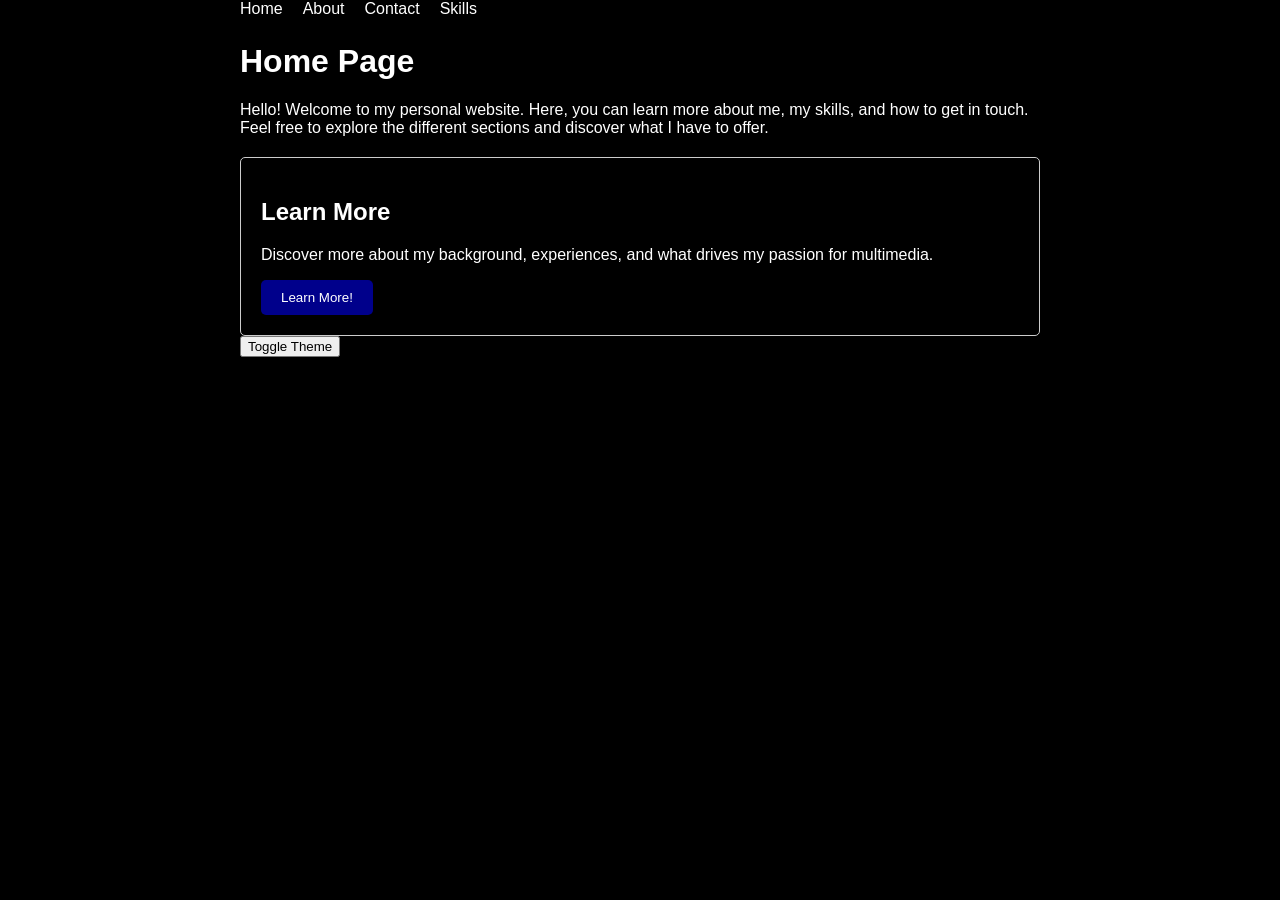
<file: index.html>
<!DOCTYPE html>
<html lang="en">
    <head>
        <meta charset="UTF-8">
        <meta name="viewport" content="width=device-width, initial-scale=1.0">
        <title>Home</title>
         <link rel="stylesheet" href="style.css">
    </head>
        <body>
            <nav>
                <ul class="nav-menu">
                    <li><a href="index.html">Home</a></li>
                    <li><a href="about.html">About</a></li>
                    <li><a href="contact.html">Contact</a></li>
                    <li><a href="skills.html">Skills</a></li>
                </ul>
            </nav>

            <main>
                <h1>Home Page</h1>
                <p>Hello! Welcome to my personal website. Here, you can learn more about me, my skills, and how to get in touch. Feel free to explore the different sections and discover what I have to offer.</p>

                <div class="card">
                    <h2>Learn More</h2>
                    <p>Discover more about my background, experiences, and what drives my passion for multimedia.</p>
                    <button class="button">Learn More!</button>
                </div>
            </main>
            <script src="settings.js"></script>
            <button id="themeToggle">Toggle Theme</button>
        </body>
</html>
</file>
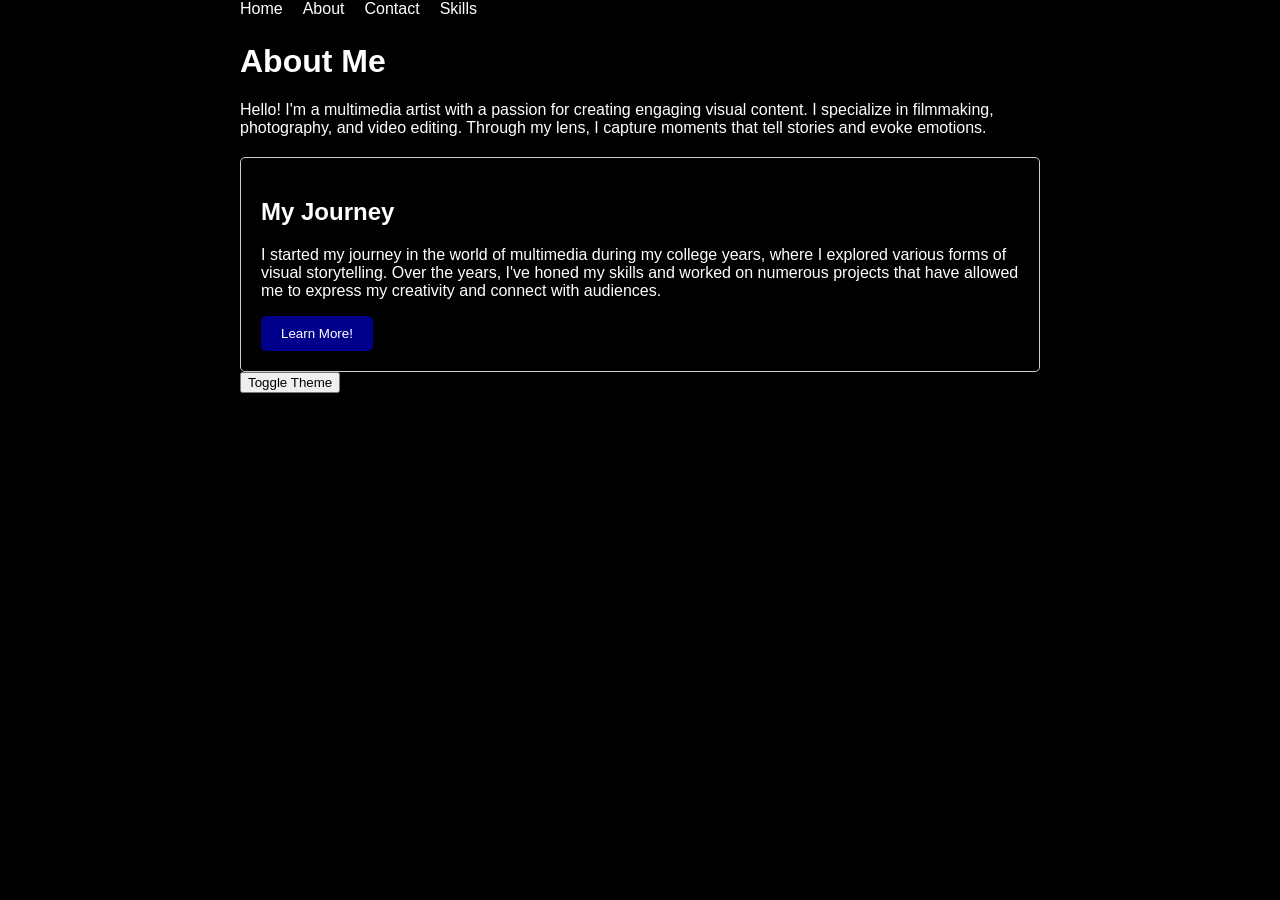
<file: about.html>
<!DOCTYPE html>
<html lang="en">
    <head>
        <meta charset="UTF-8">
        <meta name="viewport" content="width=device-width, initial-scale=1.0">
        <title>About Me</title>
         <link rel="stylesheet" href="style.css">
    </head>
        <body>
            <nav>
                <ul class="nav-menu">
                    <li><a href="index.html">Home</a></li>
                    <li><a href="about.html">About</a></li>
                    <li><a href="contact.html">Contact</a></li>
                    <li><a href="skills.html">Skills</a></li>
                </ul>
            </nav>

            <main>
                <h1>About Me</h1>
                <p>Hello! I'm a multimedia artist with a passion for creating engaging visual content. I specialize in filmmaking, photography, and video editing. Through my lens, I capture moments that tell stories and evoke emotions.</p>

                <div class="card">
                    <h2>My Journey</h2>
                    <p>I started my journey in the world of multimedia during my college years, where I explored various forms of visual storytelling. Over the years, I've honed my skills and worked on numerous projects that have allowed me to express my creativity and connect with audiences.</p>
                    <button class="button">Learn More!</button>
                </div> 
            </main>
            <script src="settings.js"></script>
            <button id="themeToggle">Toggle Theme</button>
        </body>
</html>
</file>
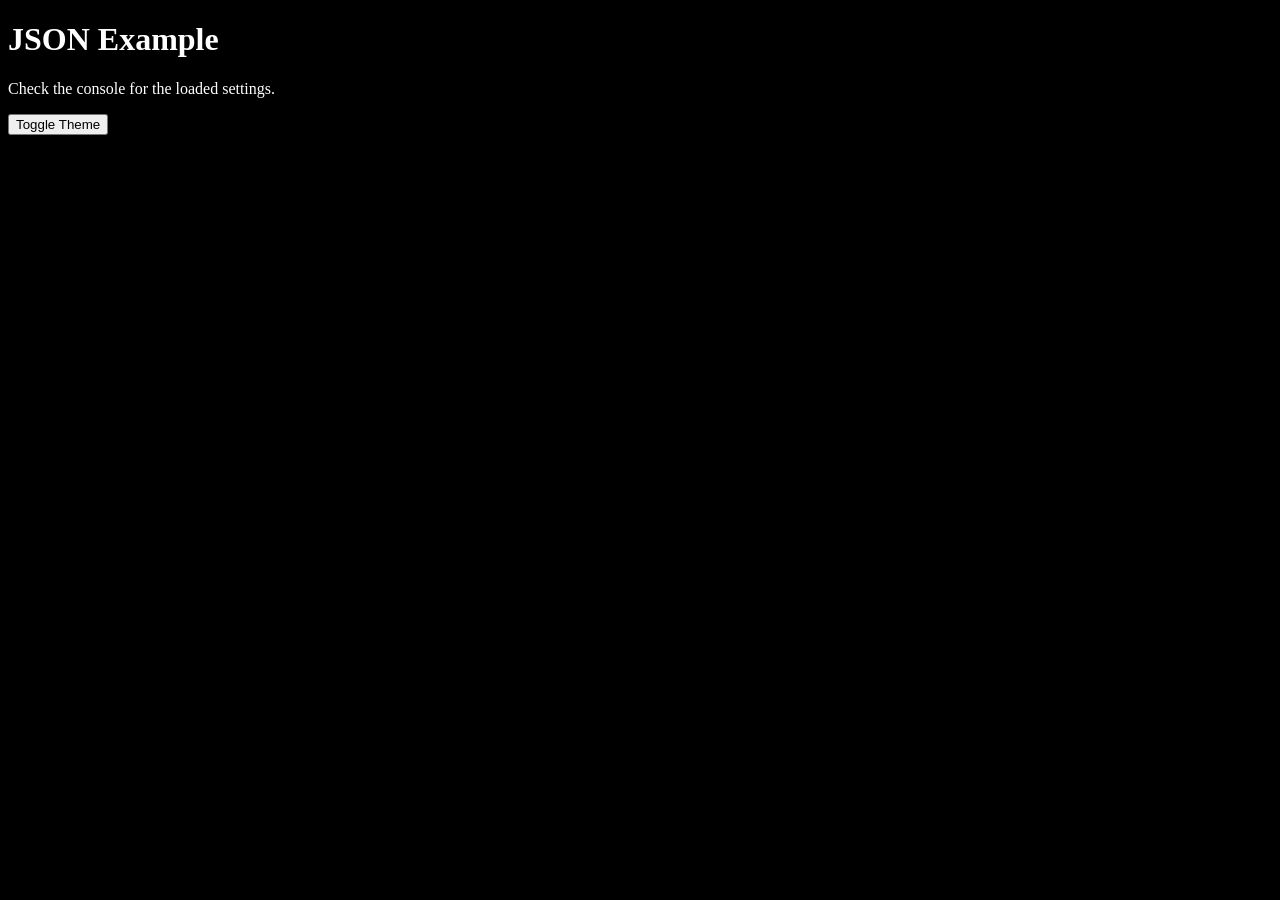
<file: JSON.html>
<!DOCTYPE html>
<html lang="en">
<head>
    <meta charset="UTF-8">
    <meta name="viewport" content="width=device-width, initial-scale=1.0">
    <title>JSON</title>
    <script src="settings.js"></script>
</head>
<body>
    <h1>JSON Example</h1>
    <p>Check the console for the loaded settings.</p>

    <button id="themeToggle">Toggle Theme</button>
</body>
</html>
</file>
<file: style.css>
body
    {
        background-color: transparent;
        color: inherit;
        font-family: sans-serif;
        margin: 0;
    }

main
    {
        background-color: transparent;
        color: inherit;
    }

.nav-menu
    {
        display: flex;
        flex-direction: column;
        gap: 10px;
        padding: 0;
        margin: 0 0 25px 0;
        list-style-type: none;
    }

.nav-menu a
    {
        text-decoration: none;
        color: inherit;
        transition:all 0.3s ease;
    }

.nav-menu a:hover 
    {
        color: darkblue;
    }

.card
    {
        border: 1px solid #ccc;
        padding: 20px;
        margin-top: 20px;
        border-radius: 5px;
        background-color: transparent;
    }

.button
    {
        background-color: darkblue;
        color: white;
        padding: 10px 20px;
        border: none;
        border-radius: 5px;
        cursor: pointer;
        transition: background-color 0.2s ease;
    }

.button:hover
    {
        background-color: #0044cc;
    }

@media (min-width: 480px)
    {
        .nav-menu
        {
            flex-direction: row;
            gap: 20px;
        }
    }

@media (min-width: 768px)
    {
        body
        {
            max-width: 600px;
            margin: 0 auto;
        }
    }

@media (min-width: 1024px)
    {
        body
        {
            background-color: transparent;
            max-width: 800px;
        }
    }
@media (prefers-reduced-motion: reduce) 
    {
        .nav-menu a,
        .button 
            {
                transition: none !important;
            }
    }
</file>
